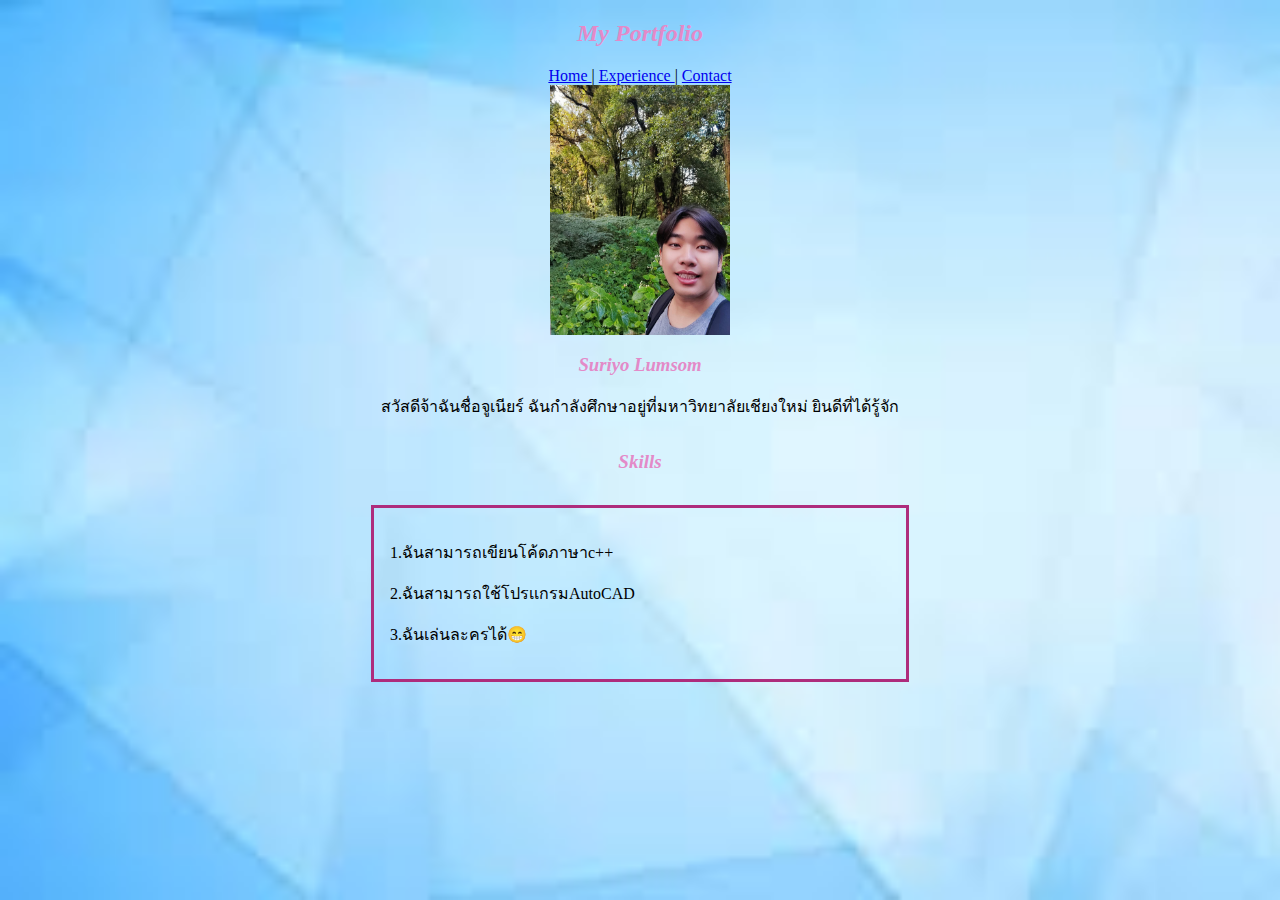
<file: index.html>
<!DOCTYPE html>
<html lang="en">
  <head>
    <meta charset="UTF-8" />
    <meta name="viewport" content="width=device-width, initial-scale=1.0" />
    <link rel="stylesheet" href="style.css" />
    <title>My Portfolio</title>
  </head>
  <body>
    
    
    
    <h2 style="text-align: center;" class="center-header">My Portfolio</h2>

    <div style="text-align: center;">
      <a href = "index.html">  Home </a> | <a href = "exp.html"> Experience </a> | <a href = "contact.html"> Contact </a> </div>

    <img
      src="images/11396.jpg"
      style="margin-left: auto; display:block; margin-right: auto;"
      width="180"
      height="250"
    />

    
    <h3 class="center-header">Suriyo Lumsom</h3>
    <p style="text-align: center;">สวัสดีจ้าฉันชื่อจูเนียร์ ฉันกำลังศึกษาอยู่ที่มหาวิทยาลัยเชียงใหม่ ยินดีที่ได้รู้จัก</p>

    <h5 class="center-header" style="font-size: 19px;">Skills</h5>
    <div class="skill-container">
      <p style="text-align: left;">1.ฉันสามารถเขียนโค้ดภาษาc++ </p>
      <p style="text-align: left;">2.ฉันสามารถใช้โปรเเกรมAutoCAD</p>
      <p style="text-align: left;">3.ฉันเล่นละครได้😁</p>
    </div>



  </body>
</html>
</file>
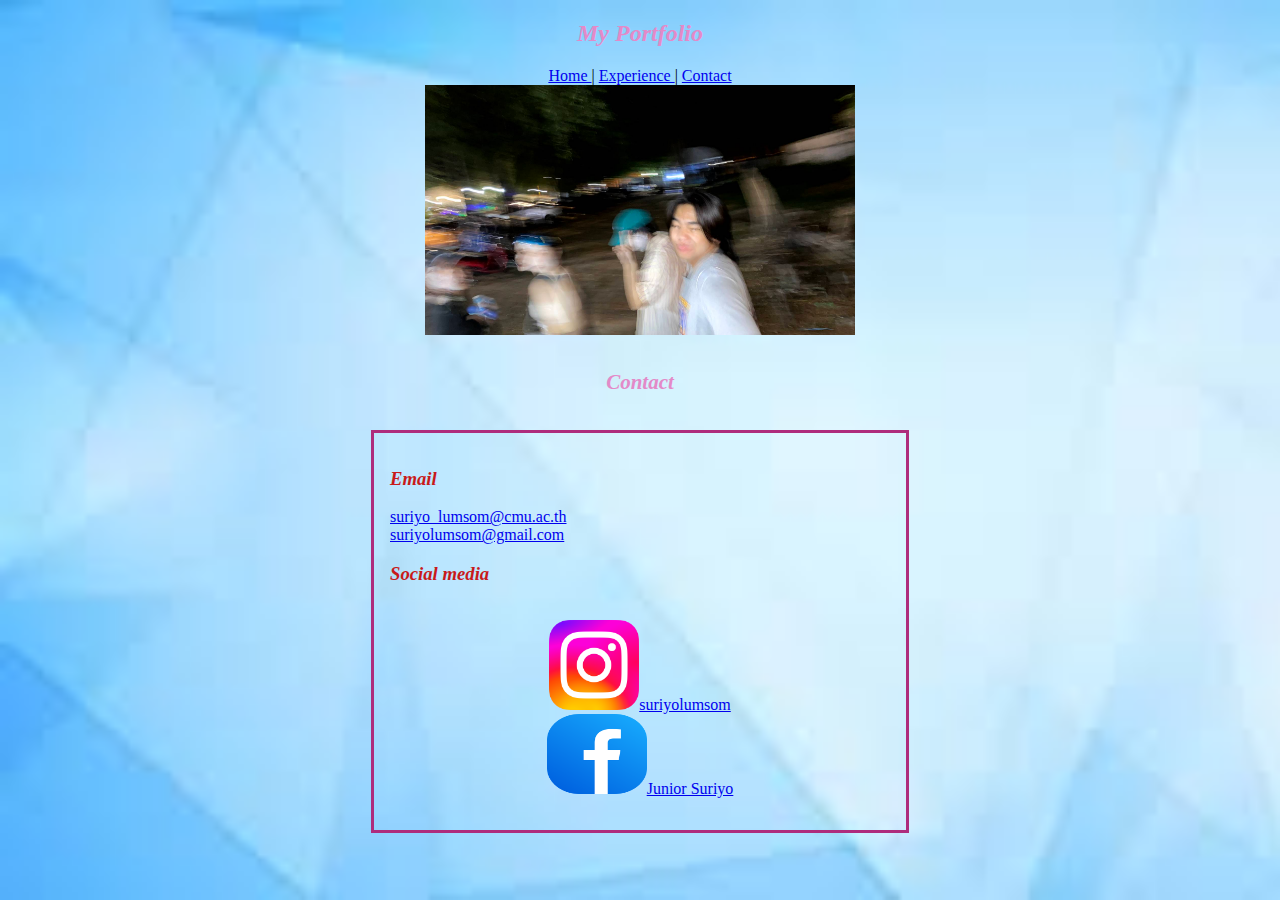
<file: contact.html>
<!DOCTYPE html>
<html lang="en">
<head>
    <meta charset="UTF-8">
    <meta name="viewport" content="width=device-width, initial-scale=1.0">
    <title>My Portfolio</title>
    <link rel="stylesheet" href="style.css" />
</head>
<body>
    <h2 style="text-align: center;" class="center-header">My Portfolio</h2>

    <div style="text-align: center;">
        <a href = "index.html">  Home </a> | <a href = "exp.html"> Experience </a> | <a href = "contact.html"> Contact </a> </div>
    <img
      src="images/11407.jpg"
      style="margin-left: auto; display:block; margin-right: auto;"
      width="430"
      height="250"
    />

    <h5 class="center-header" style="font-size: 21px;">Contact</h5>
    <div class="skill-container"  >
      <h3>Email</h3>
      <a href="mailto:suriyo_lumsom@cmu.ac.th">suriyo_lumsom@cmu.ac.th</a>
      <br /> <a href="mailto:suriyolumsom@gmail.com">suriyolumsom@gmail.com</a>
       <h3>Social media</h3>
    <div class="logo_img">
        <li><a href="https://www.instagram.com/suriyolumsom/"><img src="images/Instagram_logo_2022.svg.webp"
          width="90px"
          height="90px"alt="">suriyolumsom</a></li>
        <li><a href="https://www.facebook.com/profile.php?id=100004279397862"><img src="images/facebook-6338509_960_720.webp"
          width="100px"
          height="80px" alt="">Junior Suriyo</a></li>
     </div>

    </div>

</body>
</html>
</file>
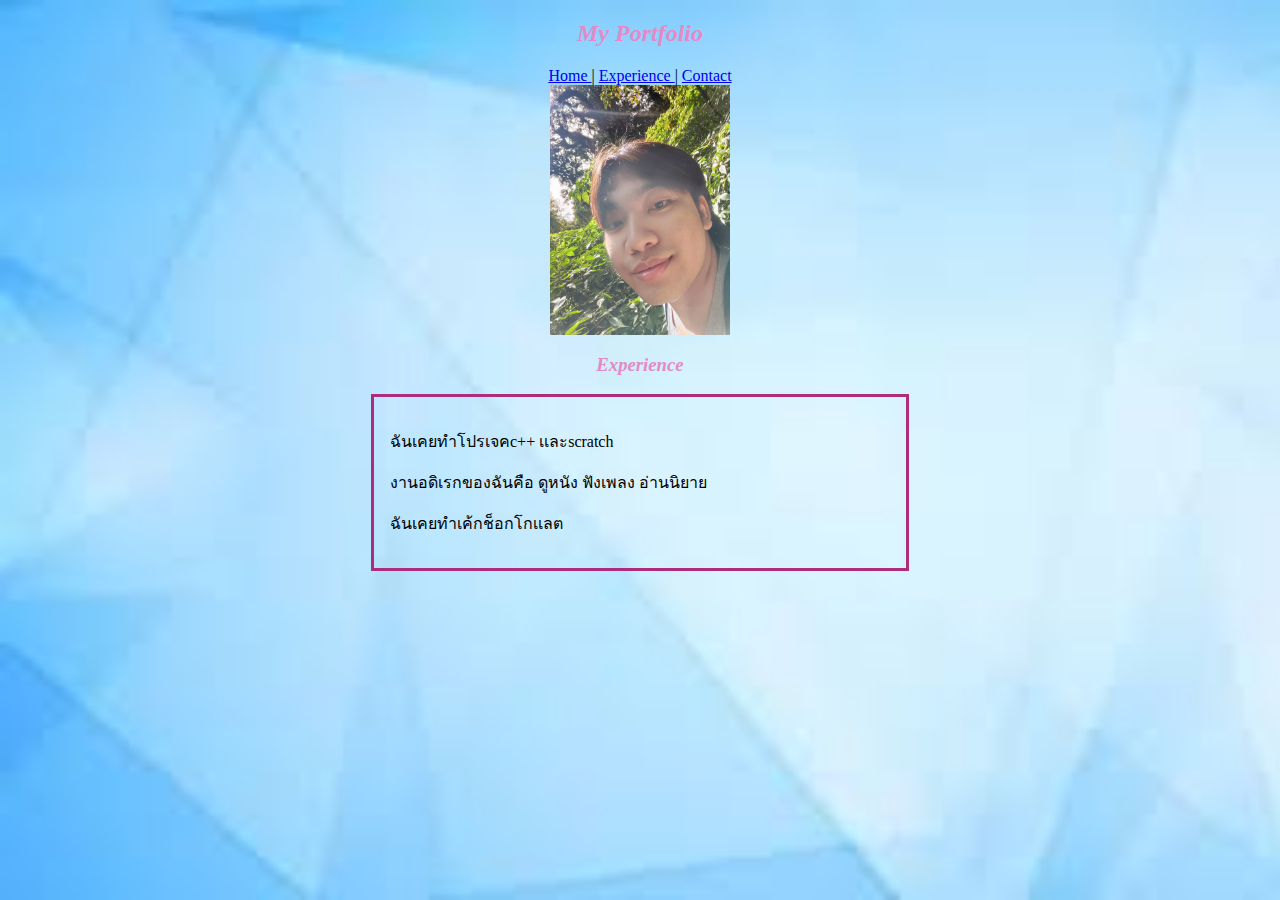
<file: exp.html>
<!DOCTYPE html>
<html lang="en">
<head>
    <meta charset="UTF-8">
    <meta name="viewport" content="width=device-width, initial-scale=1.0">
    <title>My Portfolio</title>
    <link rel="stylesheet" href="style.css" />
</head>
<body>
    <h2 style="text-align: center;" class="center-header">My Portfolio</h2>

    <div style="text-align: center;">
        <a href = "index.html">  Home </a> | <a href = "exp.html"> Experience </a> | <a href = "contact.html"> Contact </a> </div>
     
     <img
    src="images/11405.jpg"
      style="margin-left: auto; display:block; margin-right: auto;"
      width="180"
      height="250"
    />
    

    <h3 style="text-align: center;" class="center-header">Experience</h3>

    <div class="skill-container">
        <p style="text-align: left;">ฉันเคยทำโปรเจคc++ เเละscratch</p>
        <p style="text-align: left;">งานอดิเรกของฉันคือ ดูหนัง ฟังเพลง อ่านนิยาย</p>
        <p style="text-align: left;">ฉันเคยทำเค้กช็อกโกเเลต</p>
      </div>

</body>
</html>
</file>
<file: style.css>
.center-header {
    color: rgb(227, 138, 200);
    text-align: center;
    font-style: italic;
  }
  
  .skill-container {
    border: solid rgb(174, 44, 124);
    width: 500px;
    margin-left: auto;
    margin-right: auto;
    padding: 1rem;
    margin-bottom: 10px;
  }
  
  .skill-container > h3 {
    color: rgb(200, 26, 26);
    font-style: italic;
  }
  
  body {
    background-image: url('images/images\ \(1\).jpeg');
    background-attachment: fixed;
    background-size: cover;
  }
  
  .logo_img{
    text-align: center;
    padding: 1rem;
  }
 
li{
    list-style: none;
}
</file>
